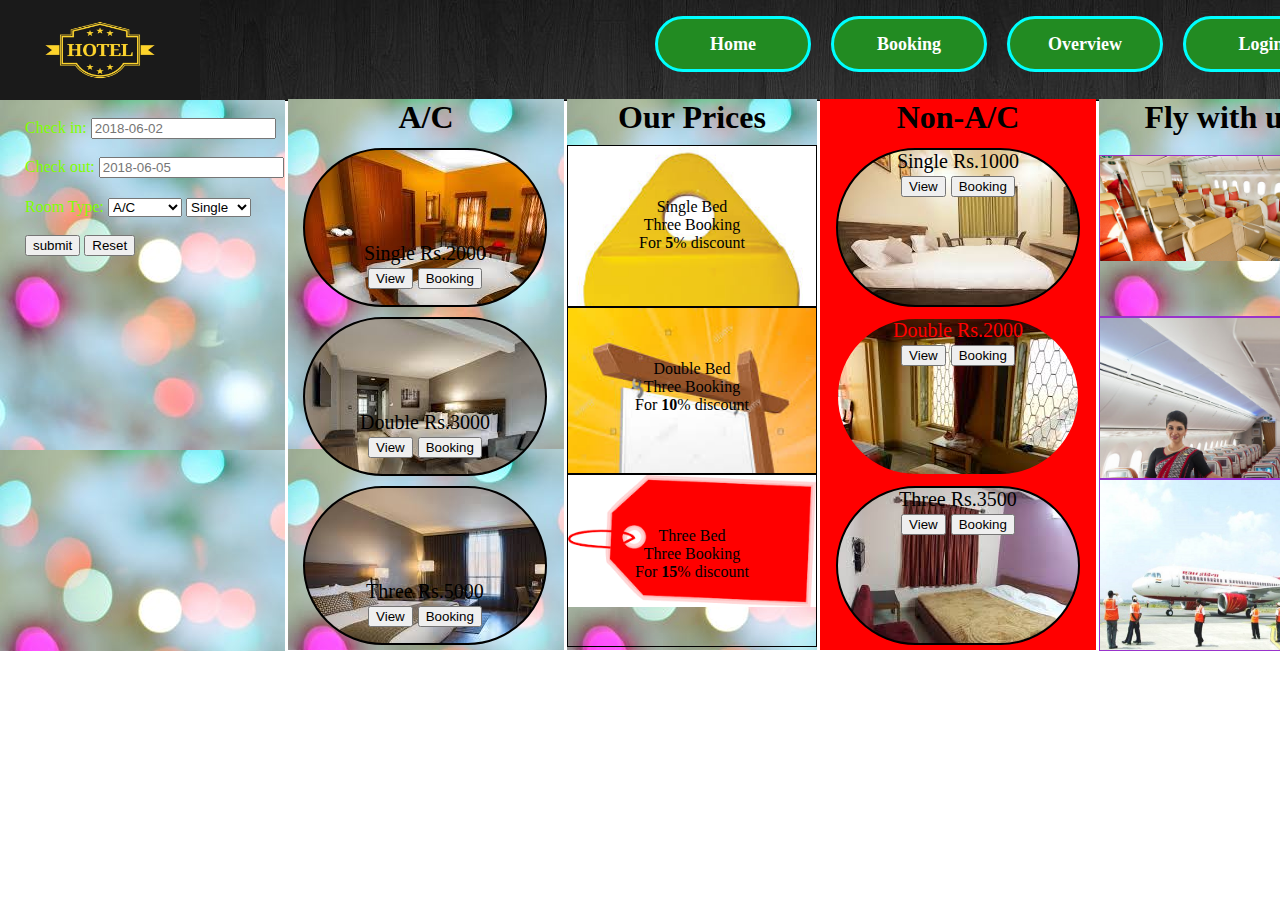
<file: Park View Hotel/index.html>
<!DOCTYPE html>
<html>
<head>
<title>Park View Hotel</title>
<link rel="stylesheet" type="text/css" href="index.css"/>
</head>
<body>
<div id="holder"><a href="index.html"><img src="images/22.jpg" width="200px" height="100px"/></a>
	 <div id="header">
     
	<ul>
    	<li><a href="login.html">Login</a></li>
    	<li><a href="overview.html">Overview</a></li>
    	<li><a href="book.html">Booking</a></li>
        <li><a href="index.html">Home</a></li>
    </ul>
    </div><!--header -->
	<br> 
    <div id="ab">
    <div id="check">
    <br>
	<form method="post">
		<div style="position:relative;height:80px;">
		<label>Check in:</label>     
            		<input name="in" placeholder="2018-06-02" required="" type="text"> <br><br>
		
		<label>Check out:</label>   
            		<input name="out" placeholder="2018-06-05" required="" type="text"> <br><br>
		
		</div>
			Room Type:
                <select name="room">
                    <option value="A/C">A/C</option>
        			<option value="Non-A/C">Non-A/C</option>
                </select>
                <select name="type">
                    <option value="single">Single</option>
					<option value="double">Double</option>
                    <option value="three">Three</option>
                </select>
	<br><br>               
	<input type="submit" name="submit" value="submit" />
	<input type="reset" name="reset" value="Reset" />
</form>
   </div><!--chack -->
    
	<br>
	<br>
	</div><!--ab-->
        <br clear="all"/>
 	<div id="ac">
    	<h1>A/C</h1>
    		<div id="a">
            <br><br><br><br>
           		Single Rs.2000
          	 	<br>   
                <a href="video.html"><input type="submit" value="View"></a>
           	<a href="book.html"><input type="submit" value="Booking"></a>
        	</div><!--a-->
        	<div id="b">
          		<br><br><br><br>
           		   
				Double Rs.3000
           		 <br>   
                <a href="video.html"><input type="submit" value="View"></a>
           		<a href="book.html"><input type="submit" value="Booking"></a>
        	</div><!--b-->
        	<div id="c">
        		<br><br><br><br>
                  
                Three Rs.5000
                <br>   
               <a href="video.html"><input type="submit" value="View"></a>
               <a href="book.html"><input type="submit" value="Booking"></a>	
        	</div><!--c-->
          </div><!--ac-->
   
    <div id="offer">
    	<h1>Our Prices</h1>
        	<div id="a1"><p> </p>
            <br><br>
      			  Single Bed<br>
      			  Three Booking<br>For <b>5</b>% discount
    		</div><!--a1-->
            <div id="b1"><p> </p><br>
           <br>
      			  Double Bed<br>
      			  Three Booking<br> For <b>10</b>% discount
    		</div><!--b1-->
            <div id="c1"><p> </p><br>
            <br>
      			  Three Bed<br>
      			  Three Booking<br> For <b>15</b>% discount
    		</div><!--c1-->
    </div><!--offer-->
    <div id="nonac">
    	<h1>Non-A/C</h1>
        	<div id="a2">		  	
           		Single Rs.1000
          	 	<br>   
                <a href="video.html"><input type="submit" value="View"></a>
           		<a href="book.html"><input type="submit" value="Booking"></a>	
        	</div><!--a2-->
        	<div id="b2">  
				Double Rs.2000
           		 <br>   
                <a href="video.html"><input type="submit" value="View"></a>
           		 <a href="book.html"><input type="submit" value="Booking"></a>
        	</div><!--b2-->
        	<div id="c2">
                Three Rs.3500
                <br>   
                <a href="video.html"><input type="submit" value="View"></a>
                <a href="book.html"><input type="submit" value="Booking"></a>	
        	</div><!--c2-->
    </div><!--nonac-->
	<div id="rest">
    	<h1>Fly with us.</h1>
        	<div id="a3">
            </div>
            <div id="b3">
		<a href="#"></a>
            </div>
            <div id="c3">
            </div>
	</div><!--rest-->
</div><!--holder -->
</body>
</html>
</file>
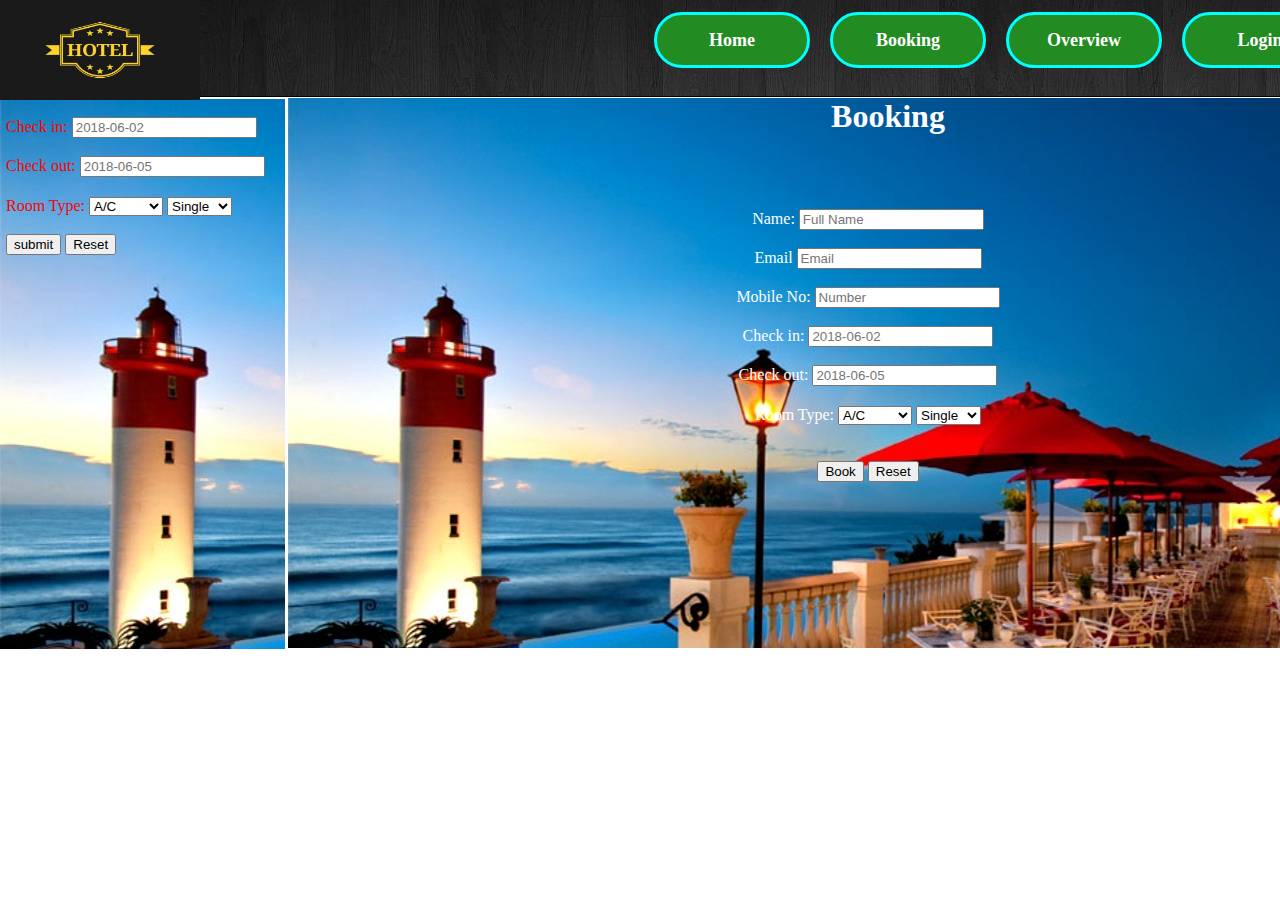
<file: Park View Hotel/book.html>
<!DOCTYPE>
<html>
<head>
<title>Booking | Park View Hotel</title>
<link rel="stylesheet" type="text/css" href="book.css"/>
<style>
		#calendar,
		#calendar2,
		#calendar3,
		#calendar4,
		 	{
			border: 1px solid #909090;
			font-family: Tahoma;
			font-size: 12px;
			}
</style>
	</head>
<body backgroumd="images/22.jpg" onload="doOnLoad();">
<div id="holder"><a href="index.html"><img src="images/22.jpg" width="200px" height="100px"/></a>
	 <div id="header">
     
	<ul>
    	<li><a href="login.html">Login</a></li>
    	<li><a href="overview.html">Overview</a></li>
    	<li><a href="book.html">Booking</a></li>
        <li><a href="index.html">Home</a></li>
    	</ul>
    </div>
	<div id="ab">
    <div id="check">
    	<br>
	<form method="post">
		<div style="position:relative;height:80px;">
		<label for="in">Check in:</label>     
            		<input id="calendar" name="in" placeholder="2018-06-02" required="" type="text"> <br><br>
		
		<label for="in">Check out:</label>   
            		<input id="calendar2" name="out" placeholder="2018-06-05" required="" type="text"> <br><br>
		
		</div>
			Room Type:
                <select name="room">
                    <option value="A/C">A/C</option>
        			<option value="Non-A/C">Non-A/C</option>
                </select>
                <select name="type">
                    <option value="single">Single</option>
					<option value="double">Double</option>
                    <option value="three">Three</option>
                </select>
		<br><br>               
		<input type="submit" name="submit" value="submit" />
		<input type="reset" name="reset" value="Reset" />
	</form>
</div>
    
	<br>
	<br>
	</div>
<div id="book">
<h1>Booking</h1>
	<div id="a1">
    <p> <br><br></p>
    
    <form method="post">
		 <label for="name">Name:</label>          
    			<input id="name" name="name" placeholder="Full Name" required="" tabindex="1" type="text"><br><br>
		
		<label for="email">Email</label>           
    			<input id="email" name="email" placeholder="Email" required="" type="email"><br><br>
		
		<label for="mobile">Mobile No:</label>  
            		<input id="phone" name="mobile" placeholder="Number" required="" type="text"> <br><br>
		
		<div style="position:relative;height:80px;">
		
		<label for="in">Check in:</label>     
            		<input id="calendar3" name="in" placeholder="2018-06-02" required="" type="text"> <br><br>
		
		<label for="out">Check out:</label>   
            		<input id="calendar4" name="out" placeholder="2018-06-05" required="" type="text"> <br><br>
		
		</div>
		Room Type:
			<select name="room">
				<option value="A/C">A/C</option>
				<option value="Non-A/C">Non-A/C</option>
			</select>
			<select  name="type">
				<option value="single">Single</option>
				<option value="double">Double</option>
				<option value="three">Three</option>
			</select>
		<br/><br/><br/>
<a href="payment.html"><input type="submit" name="submit" value="Book"/></a>
<input type="reset" name="reset" value="Reset" />
</form>
    </div>
</div>

</body>
</html>
</file>
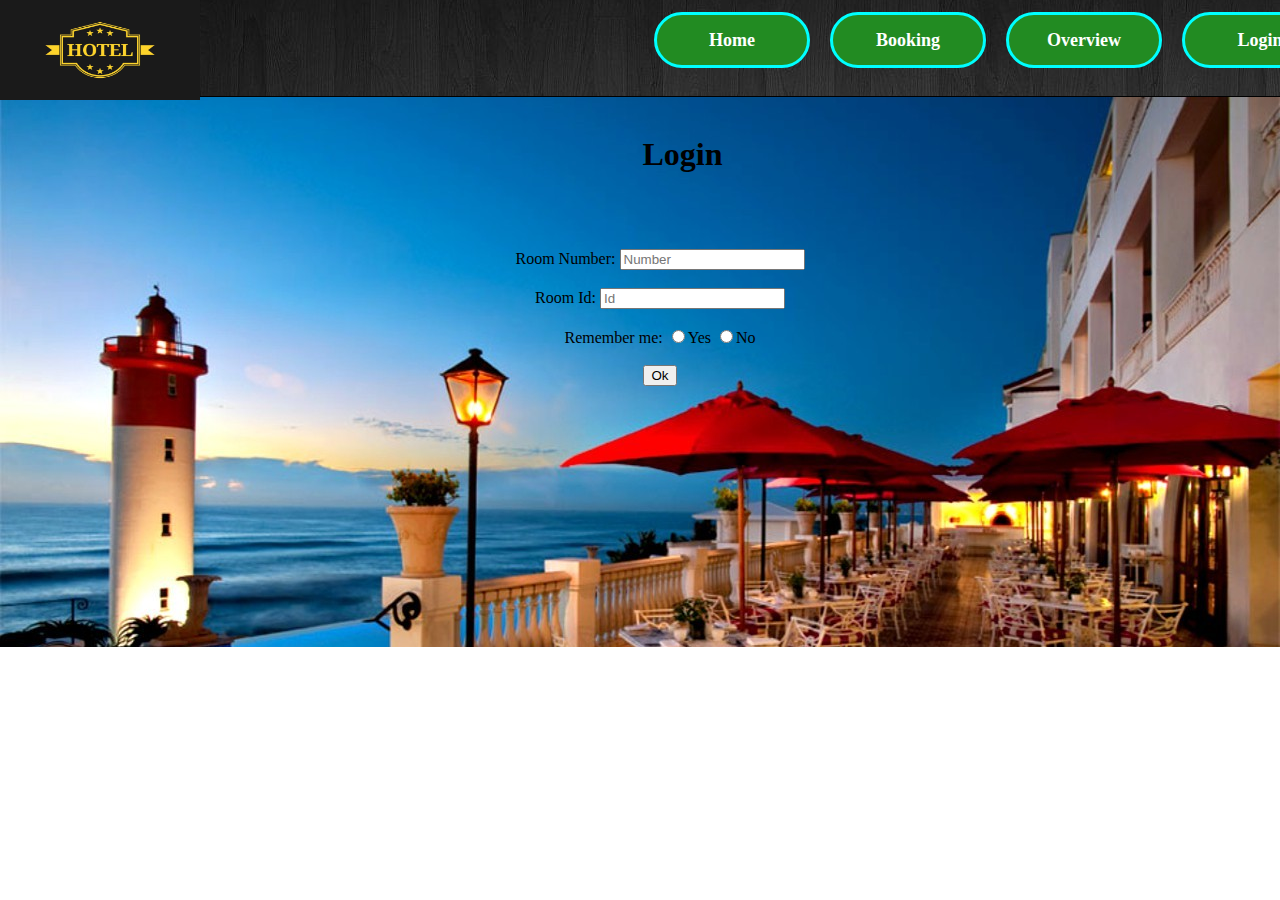
<file: Park View Hotel/login.html>
<!DOCTYPE>
<html>
<head>
<title>Login | Park View Hotel</title>
<link rel="stylesheet" type="text/css" href="login.css"/>
<script type="text/javascript">
function clicked() {
    alert('Successfully submitted');
}

    $("#formname").resetForm();
</script>
</head>
<body>
<div id="holder"><a href="https://www.co.in"><img src="images/22.jpg" width="200px" height="100px"/></a>
	 <div id="header">
     
	<ul>
    	<li><a href="login.html">Login</a></li>
    	<li><a href="overview.html">Overview</a></li>
    	<li><a href="book.html">Booking</a></li>
        <li><a href="index.html">Home</a></li>
    	</ul>
    </div><!--header -->
<div id="login">
<br>
	<h1> Login</h1>
  		<div id="p"><br><br><br>
	<form method="post">
<label for="number">Room Number:</label>  
            <input id="" name="rnumber" placeholder="Number" required="" type="text"> <br><br>
	   
<label for="number">Room Id:</label>        
            <input id="" name="rid" placeholder="Id" required="" type="text"> <br><br>
Remember me:
      	<input type="radio" name="cancel" value="yes">Yes
   		<input type="radio" name="cancel" value="no">No
   		<br><br>
     
<input type="submit" name="submit" value="Ok"/>
</form>
        </div><!--p-->
</div><!--login-->
</div><!--holder-->
</body>
</html>
</file>
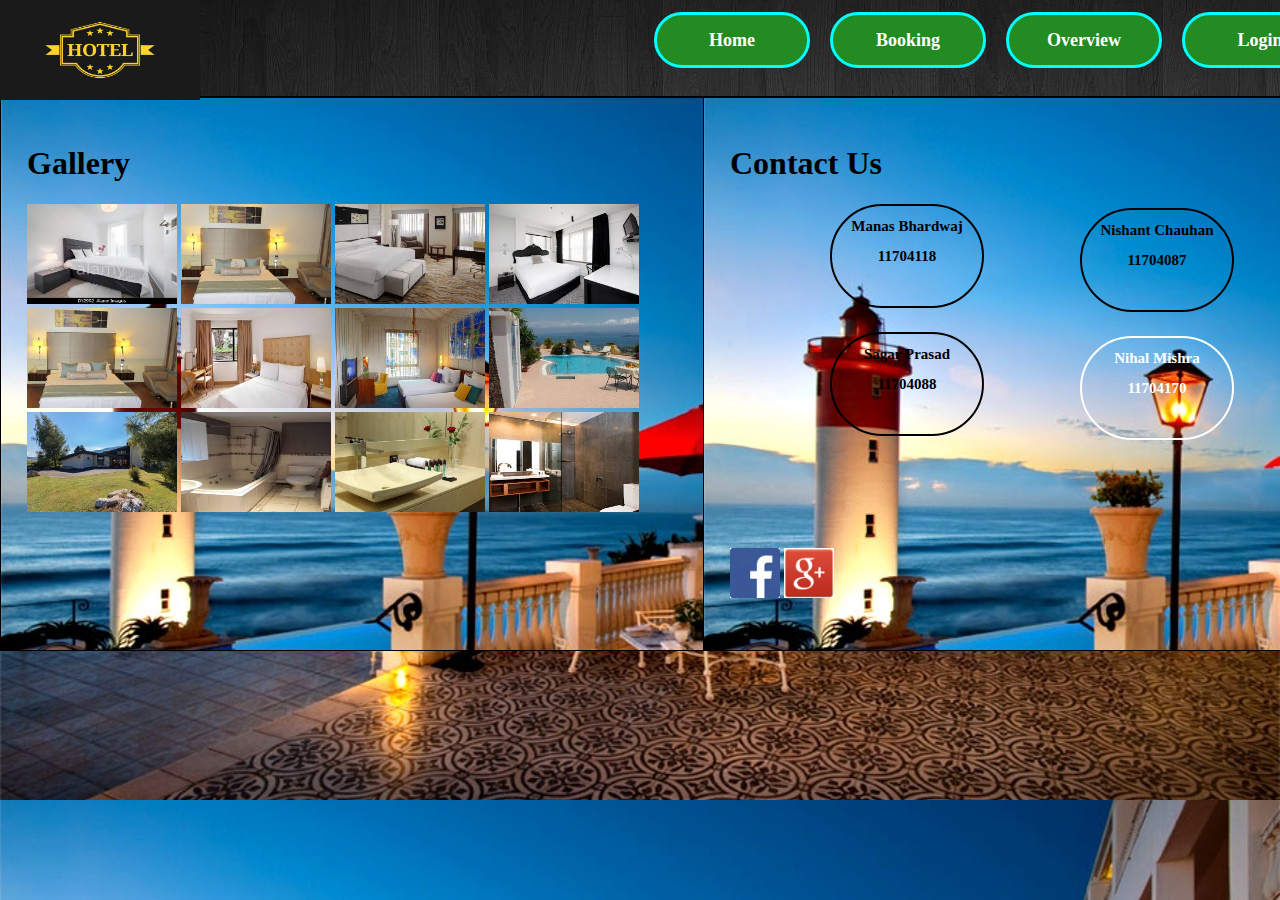
<file: Park View Hotel/overview.html>
<!DOCTYPE>
<html>
<head>
<title>Login | Park View Hotel</title>
<link rel="stylesheet" type="text/css" href="overview.css"/>
</head>
<body background="images/11.jpg">
<div id="holder"><a href="https://www.co.in"><img src="images/22.jpg" width="200px" height="100px"/></a>
	<div id="header">
    <ul>
    	<li><a href="login.html">Login</a></li>
    	<li><a href="overview.html">Overview</a></li>
    	<li><a href="book.html">Booking</a></li>
        <li><a href="index.html">Home</a></li>
    </ul>
    </div><!--header -->
	<div id="gallery">
		<h1>Gallery</h1>
		<img src="images/over/01.jpg" width="150px" height="100px"/>
		<img src="images/over/02.jpg" width="150px" height="100px"/>
		<img src="images/over/03.jpg" width="150px" height="100px"/>
		<img src="images/over/12.jpg" width="150px" height="100px"/><br>
		<img src="images/over/04.jpg" width="150px" height="100px"/>
		<img src="images/over/05.jpg" width="150px" height="100px"/>
		<img src="images/over/06.jpg" width="150px" height="100px"/>
		<img src="images/over/07.jpg" width="150px" height="100px"/><br>
		<img src="images/over/08.jpg" width="150px" height="100px"/>
		<img src="images/over/09.jpg" width="150px" height="100px"/>
		<img src="images/over/10.jpg" width="150px" height="100px"/>
		<img src="images/over/11.jpg" width="150px" height="100px"/>
	</div><!--gallery-->
	<div id="contact">
		<h1>Contact Us</h1>
		<div id="b1">  
		<h2>       Manas Bhardwaj</h2>
		<h2>        11704118 </h2>
		</div><!--b1-->
		<div id="b2">  
		<h2>       Nishant Chauhan</h2>
		<h2>        11704087</h2>
		</div><!--b2-->
		<div id="b3">  
		<h2>       Sagar Prasad</h2>
		<h2>        11704088</h2>
		</div><!--b3-->
		<div id="b4">  
		<h2>       Nihal Mishra</h2>
		<h2>        11704170</h2>
		</div><!--b4-->
		<br><br><br><br><br><br>
		<a href="https://www.facebook.com/"><img src="images/over/fb.jpg" width="50px" height="50px"/></a>
		<a href="https://www.gmail.com"><img src="images/over/google.jpg" width="50px" height="50px"/></a>
	</div><!--contact-->
</div><!--holder-->
</body>
</html>
</file>
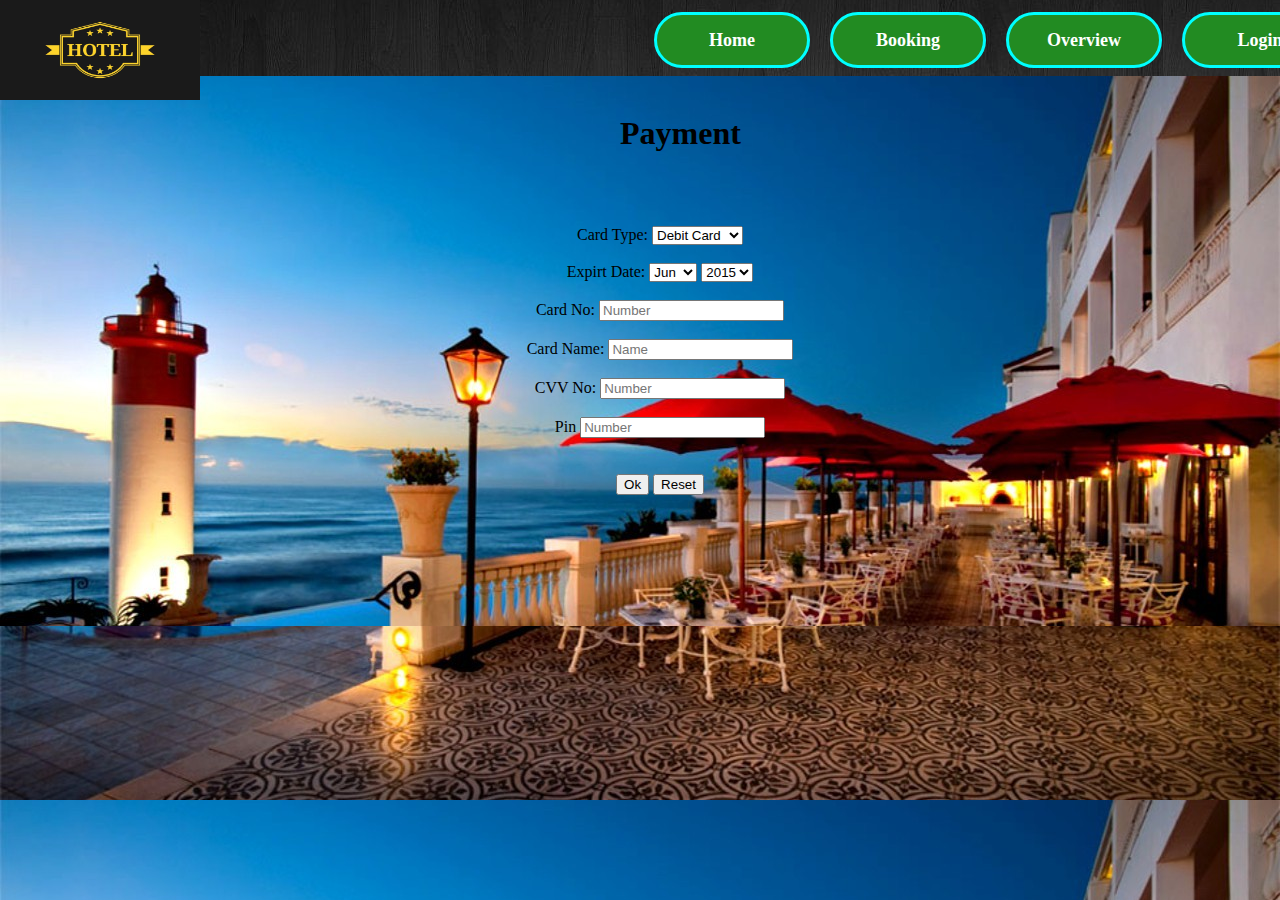
<file: Park View Hotel/payment.html>
<!DOCTYPE>
<html>
<head>
<title>Park View Hotel | Pay</title>
<link rel="stylesheet" type="text/css" href="payment.css"/>
</head>
<body background="images/11.jpg">
<div id="holder"><a href="https://www.co.in"><img src="images/22.jpg" width="200px" height="100px"/></a>
	 <div id="header">
     
	<ul>
    	<li><a href="login.html">Login</a></li>
    	<li><a href="overview.html">Overview</a></li>
    	<li><a href="book.html">Booking</a></li>
        <li><a href="index.html">Home</a></li>
    	</ul>
    </div><!--header -->

<div id="payment">
	<br><h1>Payment</h1>
	<div id="a2">
    <p><br> <br></p>
    
    <form method="post">
    <label>Card Type:</label>     
                                <select name="type">
                                <option value="debit">Debit Card</option>
        						<option value="credit">Credit Card</option>
                                </select>
     <br><br>
     <label>Expirt Date:</label>   
     		<select name="month">
    				<option>Jun</option>
        			<option>Feb</option>
				<option>Mar</option>
				<option>May</option>
				<option>Jun</option>
				<option>July</option>
				<option>Aug</option>
				<option>Sep</option>
				<option>Oct</option>
				<option>Nov</option>	
				<option>Dec</option>
    		</select>
		<select name="year">
    			<option>2015</option><option>2016</option>
                <option>2017</option><option>2018</option>
                <option>2019</option><option>2020</option>
                <option>2021</option><option>2022</option>
                <option>2023</option><option>2024</option>
                <option>2025</option><option>2026</option>
                <option>2027</option><option>2028</option>
                <option>2030</option><option>2031</option>
                <option>2032</option><option>2033</option>
                <option>2034</option><option>2035</option>
                <option>2036</option><option>2037</option>
                <option>2038</option><option>2039</option>
                <option>2040</option><option>2041</option>
                <option>2042</option><option>2043</option>
                <option>2044</option><option>2045</option>
                <option>2046</option><option>2047</option>
                <option>2048</option><option>2049</option><option>2050</option>
    		</select>
        <br><br>
	<label for="cardno">Card No:</label>        
		<input id="caedno" name="num" placeholder="Number" required="" type="text"><br><br>
    
	<label for="name">Card Name:</label>    
		<input id="name" name="name" placeholder="Name" required="" type="text"><br><br>
    
	<label for="password">CVV No:</label>        
		<input id="password" name="cvv" placeholder="Number" required="" type="password"><br><br>
    
	<label for="password">       Pin</label>  
									        
		<input id="password" name="password" placeholder="Number" required="" type="password"><br><br><br>

		<input type="submit" name="submit" value="Ok" />
		<input type="reset" name="reset" value="Reset" />
   </form>
    </div><!--a2-->
</div><!--payment-->
</div><!--holder-->
</body>
</html>
</file>
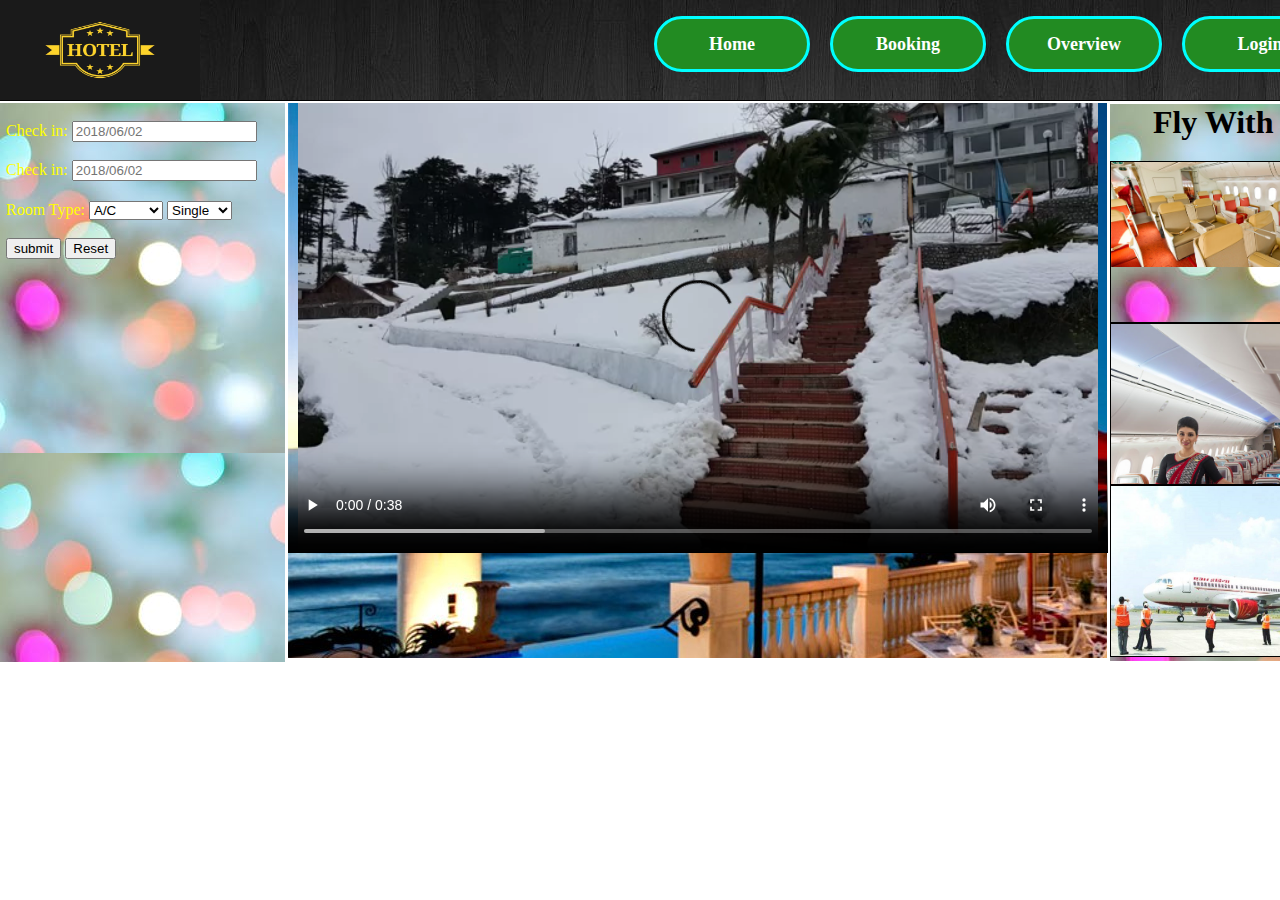
<file: Park View Hotel/video.html>
<!DOCTYPE html>
<html>
<head>
    <title>Views | Park View Hotel</title>
<link rel="stylesheet" type="text/css" href="video.css"/>
</head>
<body >
<div id="holder"><a href="index.html"><img src="images/22.jpg" width="200px" height="100px"/></a>
	 <div id="header">
     
	<ul>
    	<li><a href="login.html">Login</a></li>
    	<li><a href="overview.html">Overview</a></li>
    	<li><a href="book.html">Booking</a></li>
        <li><a href="index.html">Home</a></li>
    	</ul>
    </div><!--header -->
	<div id="ab">
    <div id="check">
    <br>
	<form method="post">
		<div style="position:relative;height:80px;">
		<label >Check in:</label>     
            		<input name="check in" placeholder="2018/06/02" required="" type="text"> <br><br>
		
		<label >Check in:</label>     
            		<input name="check in" placeholder="2018/06/02" required="" type="text"> <br><br>
		</div>
			Room Type:
                <select name="room">
                    <option value="A/C">A/C</option>
        			<option value="Non-A/C">Non-A/C</option>
                </select>
                <select name="type">
                    <option value="single">Single</option>
					<option value="double">Double</option>
                    <option value="three">Three</option>
                </select>
	<br><br>               
	<input type="submit" name="submit" value="submit" />
	<input type="reset" name="reset" value="Reset" />
</form>
   </div><!--chack -->
    
	<br>
	<br>
	</div><!--ab-->
<div id="video" autoplay, loop>
	<video width="820" height="450" controls autoplay>
	<source src="123.mp4" type="video/mp4">
	</video>
</div><!--video-->
<div id="rest">
    	<h1>Fly With Us</h1>
        	<div id="a3">
            </div>
            <div id="b3">
		<a href="#"></a>
            </div>
            <div id="c3">
            </div>
	</div><!--rest-->
</div><!--holder-->
</body>
</html>
</file>
<file: Park View Hotel/index.css>
#holder{
	border:0px solid;
	width:1348px;
	height:auto;
	margin-left:0px;
	margin-right:0px;
	margin-top:0px;
	margin-bottom:0px;
	}
#header{
	background-image: url(images/1231.jpg);
	background-repeat:no-repeat;
	border:1px solid;
	width:1348px;
	height:100px;
	margin-top:-105px;
	margin-right:0px;
	margin-left:0px;
}
#header ul{
	list-style-type:none;
	}
#header ul li a{
	border:3px solid;
	font-size:18px;
	float:right;
	background-color:forestgreen;
	width:150px;
	height:50px;
	text-align:center;
	margin:0px 10px 0px 10px;
	font-weight:bold;
	line-height:50px;
	border-radius:150px;
    border-color:aqua;
	transition-duration:0.4s;
	transition-timing-function:linear;
	}	
body{
	margin:0px;
	padding:0px;
	}
#header ul li a{
	text-decoration:none;
	color:white;
	}
#header ul li a:hover{
			background-color:black;
			color:white;
			}
#header ul li a:active{
	background-color:black;
}
#ab{
	background-image:url("images/17.jpg");
	border:0px solid;
	width:285px;
	height:551px;
	margin-top:-21px;
	}
#check{
	border:0px solid;
	color:chartreuse;
	width:285px;
	height:200px;
	margin-left:25px;
	margin-right:0px;
	margin-bottom:auto;
	margin-top:2px;
	}
#ac{
	background-image: url(images/17.jpg);
	border:0px solid;
	width:276px;
	height:551px;
	text-align:center;
	margin-left:288px;
	margin-right:auto;
	margin-top:-591px;
	margin-bottom:auto;	
	}
#a{
	border-radius:170px;
	border:2px solid;
	width:240px;
	height:155px;
	font-size:20px;
	background-image:url("images/1.jpg");
	background-repeat:no-repeat;
	margin-top:-10px;
	margin-bottom:10px;
	margin-left:15px;
	}
#b{
	border-radius:170px;
	border:2px solid;
	width:240px;
	height:155px;
	font-size:20px;
	background-image:url("images/2.jpg");
	background-repeat:no-repeat;
	margin-bottom:10px;
	margin-left:15px;
	}
#c{
	border-radius:170px;
	border:2px solid;
	width:240px;
	height:155px;
	font-size:20px;
	background-image:url("images/3.jpg");
	background-repeat:no-repeat;
	margin-left:15px;
}
#offer{
	background-image:url("images/17.jpg");
	border:0px solid;
	width:250px;
	height:551px;
	text-align:center;
	margin-left:567px;
	margin-top:-573px;
	}
#a1{
	border:1px solid;
	width:248px;
	height:160px;
	color:black;
	background-image:url("images/a.jpg");
	background-size:248px;
	background-repeat:no-repeat;
	margin-top:-12px;
	}
#b1{
	border:1px solid;
	width:248px;
	height:165px;
	color:black;
	background-image:url("images/b.jpg");
	background-size:248px;
	background-repeat:no-repeat;
	
	}
#c1{
	border:1px solid;
	width:248px;
	height:171px;
	color:black;
	background-image:url("images/c.jpg");
	background-size:248px;
	background-repeat:no-repeat;
	
}
#nonac{
	background-color:red;
	border:0px solid;
	width:276px;
	height:551px;
	text-align:center;
	margin-left:820px;
	margin-top:-572px;
	margin-right:auto;
	margin-bottom:auto;
	}
#a2{
	border-radius:170px;
	border:2px solid;
	width:240px;
	height:155px;
	font-size:20px;
	background-image:url("images/4.jpg");
	background-repeat:no-repeat;
	margin-top:-10px;
	margin-bottom:10px;
	margin-left:16px;
	}
#b2{	color:red;
	border-radius:170px;
	border:2px solid;
	width:240px;
	height:155px;
	font-size:20px;
	background-image:url("images/5.jpg");
	background-repeat:no-repeat;
	margin-bottom:10px;
	margin-left:16px;
	}
#c2{
	border-radius:170px;
	border:2px solid;
	width:240px;
	height:155px;
	font-size:20px;
	background-image:url("images/6.jpg");
	background-repeat:no-repeat;
	margin-left:16px;
}
#rest{
	background-image:url("images/17.jpg");
	border:0px solid;
	width:250px;
	height:551px;
	text-align:center;
	margin-left:1099px;
	margin-top:-573px;
	margin-bottom:auto;
	margin-right:auto;
	}
#a3{
	border:1px solid;
	width:248px;
	height:160px;
	color:#93C;
	background-image:url("images/x.jpg");
	background-size:247px;
	background-repeat:no-repeat;
	margin-top:-2px;	
	}
#b3{
	border:1px solid;
	width:248px;
	height:160px;
	color:#93C;
	background-image:url("images/y.jpg");
	background-size:247px;
	background-repeat:no-repeat;
	}
#c3{
	border:1px solid;
	width:248px;
	height:170px;
	color:#93C;
	background-image:url("images/z.jpg");
	background-size:247px;
	background-repeat:no-repeat;
}
</file>
<file: Park View Hotel/book.css>
#holder{
	border:0px solid;
	width:1348px;
	height:auto;
	margin-left:0px;
	margin-right:0px;
	margin-top:0px;
	margin-bottom:0px;
	}
#header{
	background-image: url(images/1231.jpg);
	background-repeat:no-repeat;
	border:1px solid;
	width:1347px;
	height:100px;
	margin-top:-105px;
	margin-right:0px;
	margin-left:0px;
	}
#header ul{
	list-style-type:none;
	}
#header ul li a{
	border:3px solid;
	font-size:18px;
	float:right;
	background-color:forestgreen;
	width:150px;
	height:50px;
	text-align:center;
	margin:0px 10px 0px 10px;
	font-weight:bold;
	line-height:50px;
	border-radius:150px;
    border-color: aqua;
	transition-property:all;
	transition-duration:0.4s;
	transition-timing-function:linear;
	}	
body{
	margin:0px;
	padding:0px;
	}
#header ul li a{
	text-decoration:none;
	color:white;
	}
#header ul li a:hover{
			background-color:black;
			color:white;
			
			}
#header ul li a:active{
	background-color:black;
}
#ab{
	background-image:url(images/11.jpg);
	border:0px solid;
	width:285px;
	height:550px;
	margin-top:0px;
	margin-bottom:auto;
	}
#check{
	border:0px solid;
	color:red;
	width:285px;
	height:200px;
	margin-left:6px;
	margin-right:0px;
	margin-bottom:auto;
	margin-top:2px;
	
	}
#book{
	background-image:url(images/11.jpg);
	text-align:center;
	color:white;
	width:1200px;
	height:550px;
	margin-top:-572px;
	margin-left:288px;
	} 
#a1{
	border:10px ;
	width:900px;
	height:400px;
	margin-left:130px;
	
	}
</file>
<file: Park View Hotel/login.css>
#holder{
	border:0px solid;
	width:1348px;
	height:auto;
	margin-left:0px;
	margin-right:0px;
	margin-top:0px;
	margin-bottom:0px;
	}
#header{
	background-image: url(images/1231.jpg);
	background-repeat:no-repeat;
	border:1px solid;
	width:1347px;
	height:100px;
	margin-top:-105px;
	margin-right:0px;
	margin-left:0px;
	}
#header ul{
	list-style-type:none;
	}
#header ul li a{
	border:3px solid;
	font-size:18px;
	float:right;
	background-color:forestgreen;
	width:150px;
	height:50px;
	text-align:center;
	margin:0px 10px 0px 10px;
	font-weight:bold;
	line-height:50px;
	border-radius:150px;
    border-color: aqua;
	transition-property:all;
	transition-duration:0.4s;
	transition-timing-function:linear;
	}	
body{
	margin:0px;
	padding:0px;
	}
#header ul li a{
	text-decoration:none;
	color:white;
	}
#header ul li a:hover{
			background-color:black;
			color:white;
			
			}
#header ul li a:active{
	background-color:black;
}
#login{
	background-image:url(images/11.jpg);
	text-align:center;
	width:1365px;
	height:550px;
	}
#p{
	border:10px ;
	width:500px;
	height:300px;
	margin-left:410px;
	;
	}
</file>
<file: Park View Hotel/overview.css>
#holder{
	border:0px solid;
	width:1348px;
	height:auto;
	margin-left:0px;
	margin-right:0px;
	margin-top:0px;
	margin-bottom:0px;
	}
#header{
	background-image: url(images/1231.jpg);
	background-repeat:no-repeat;
	border:1px solid;
	width:1347px;
	height:100px;
	margin-top:-105px;
	margin-right:0px;
	margin-left:0px;
	}
#header ul{
	list-style-type:none;
	}
#header ul li a{
	border:3px solid;
	font-size:18px;
	float:right;
	background-color:forestgreen;
	width:150px;
	height:50px;
	text-align:center;
	margin:0px 10px 0px 10px;
	font-weight:bold;
	line-height:50px;
	border-radius:150px;
    border-color: aqua;
	transition-property:all;
	transition-duration:0.4s;
	transition-timing-function:linear;
	}	
body{
	margin:0px;
	padding:0px;
	}
#header ul li a{
	text-decoration:none;
	color:white;
	}
#header ul li a:hover{
			background-color:black;
			color:white;
			
			}
#header ul li a:active{
	background-color:black;
}
#gallery{
	border:1px solid;
		background-image:url(images/11.jpg);
	background-repeat:no-repeat;
	width:650px;
	height:500px;
	padding:26px;
	margin-top:0px;
	margin-bottom:auto;
}
#contact
{
	background-image:url(images/11.jpg);
	background-repeat:no-repeat;
	width:605px;
	height:500px;
	padding:26px;
	border:1px solid;
	margin-left:703px;
	margin-top:-554px;
}
#b1{
		
	border-radius:170px;
	border:2px solid;
	width:150px;
	height:100px;
	font-size:10px;
text-align: center;
	margin-left:100px;
}
#b2{
	border-radius:170px;
	border:2px solid;
	width:150px;
	height:100px;
	font-size:10px;
text-align: center;
	margin-top:-100px;
	margin-left:350px;
}
#b3{
	border-radius:170px;
	border:2px solid;
	width:150px;
	height:100px;
	font-size:10px;
	margin-top:20px;
text-align: center;
	margin-left:100px;
}
#b4{
	
	border-radius:170px;
	border:2px solid;
	width:150px;
	height:100px;
	font-size:10px;
color: white;
text-align: center;
	margin-top:-100px;
	margin-left:350px;
}
</file>
<file: Park View Hotel/payment.css>
#holder{
	border:0px solid;
	width:1348px;
	height:auto;
	margin-left:0px;
	margin-right:0px;
	margin-top:0px;
	margin-bottom:0px;
	}
#header{
	background-image: url(images/1231.jpg);
	background-repeat:no-repeat;
	border:1px solid;
	width:1347px;
	height:100px;
	margin-top:-105px;
	margin-right:0px;
	margin-left:0px;
	}
#header ul{
	list-style-type:none;
	}
#header ul li a{
	border:3px solid;
	font-size:18px;
	float:right;
	background-color:forestgreen;
	width:150px;
	height:50px;
	text-align:center;
	margin:0px 10px 0px 10px;
	font-weight:bold;
	line-height:50px;
	border-radius:150px;
    border-color: aqua;
	transition-property:all;
	transition-duration:0.4s;
	transition-timing-function:linear;
	}	
body{
	margin:0px;
	padding:0px;
	}
#header ul li a{
	text-decoration:none;
	color:white;
	}
#header ul li a:hover{
			background-color:black;
			color:white;
			
			}
#header ul li a:active{
	background-color:black;
}
#payment{
	background-image:url(images/11.jpg);
	text-align:center;
	width:1361;
	height:550;
	margin-top:-21px;
}
#a2{	
	border:10px ;
	width:500px;
	height:400px;
	margin-left:410px;
	
	}
</file>
<file: Park View Hotel/video.css>
#holder{
	border:0px solid;
	width:1348px;
	height:auto;
	margin-left:0px;
	margin-right:0px;
	margin-top:0px;
	margin-bottom:0px;
	}
#header{
	background-image: url(images/1231.jpg);
	background-repeat:no-repeat;
	border:1px solid;
	width:1347px;
	height:100px;
	margin-top:-105px;
	margin-right:0px;
	margin-left:0px;
	}
#header ul{
	list-style-type:none;
	}
#header ul li a{
	border:3px solid;
	font-size:18px;
	float:right;
	background-color:forestgreen;
	width:150px;
	height:50px;
	text-align:center;
	margin:0px 10px 0px 10px;
	font-weight:bold;
	line-height:50px;
	border-radius:150px;
    border-color: aqua;
	transition-property:all;
	transition-duration:0.4s;
	transition-timing-function:linear;
	}	
body{
	margin:0px;
	padding:0px;
	}
#header ul li a{
	text-decoration:none;
	color:white;
	}
#header ul li a:hover{
			background-color:black;
			color:white;
			}
#header ul li a:active{
	background-color:black;
}
#ab{
	background-image:url("images/17.jpg");
	border:0px solid;
	width:285px;
	height:559px;
	margin-top:0px;
	}
#check{
	border:0px solid;
	color:#FF0;
	width:278px;
	height:200px;
	margin-left:6px;
	margin-right:0px;
	margin-bottom:auto;
	margin-top:2px;	
	}
#video{
	background-image:url(images/11.jpg);
	text-align:center;
	width:819px;
	height:555px;
	margin-top:-559px;
	margin-left:288px
	}
#rest{
	background-image:url("images/17.jpg");
	border:0px solid;
	width:250px;
	height:557px;
	text-align:center;
	margin-left:1110px;
	margin-top:-575px;
	margin-bottom:auto;
	margin-right:auto;
	}
#a3{
	border:1px solid;
	width:248px;
	height:160px;
	background-image:url("images/x.jpg");
	background-size:247px;
	background-repeat:no-repeat;
	margin-top:-2px;
	}
#b3{
	border:1px solid;
	width:248px;
	height:160px;
	background-image:url("images/y.jpg");
	background-size:247px;
	background-repeat:no-repeat;
	}
#c3{
	border:1px solid;
	width:248px;
	height:170px;
	background-image:url("images/z.jpg");
	background-size:247px;
	background-repeat:no-repeat;
}
</file>
